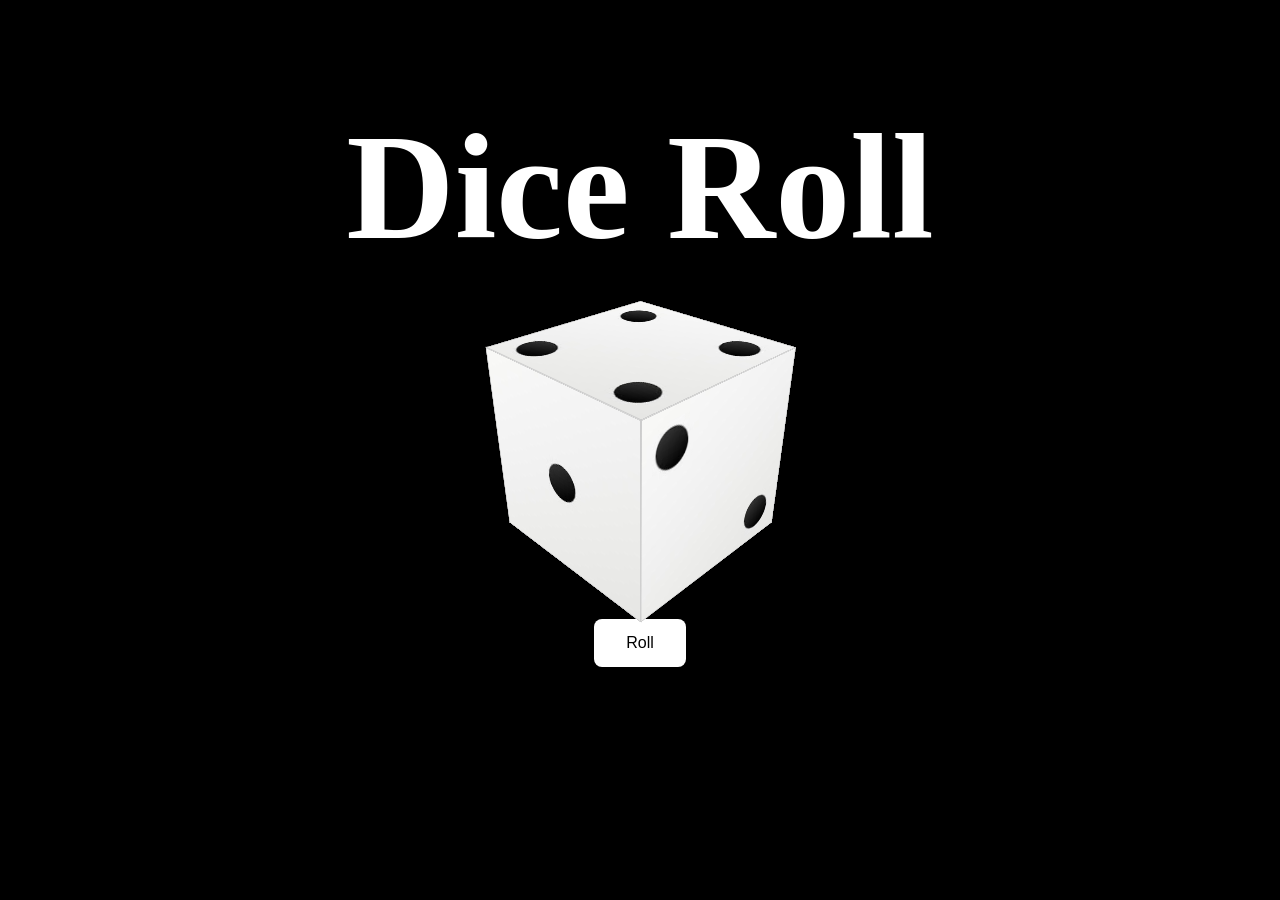
<file: index.html>
<!DOCTYPE html>
<html lang="">
<head>
    <meta charset="utf-8">
    <title>Noah Scott 17B</title>
    <link rel="stylesheet" href="Dice.css" type="text/css">
</head>

<body>
    
    <h1>Dice Roll</h1>
    <div class="container">
        <div class="scene">
            
            <div class="cube" id="cube">
                <div class="face face1"></div>
                <div class="face face2"></div>
                <div class="face face3"></div>
                <div class="face face4"></div>
                <div class="face face5"></div>
                <div class="face face6"></div>
            </div>

        </div>
    </div>
    <div class = "button">    
        <button id = "roll">Roll</button>
        <script src="Dice.js"></script>
    </div>    
    
</body>
</html>
</file>
<file: Dice.css>
html {
    background-color: black;
}

h1 {
    color: #fff;
    display: flex;
    justify-content: center;
    align-items: center;
    font-size: 150px;
    
}

.container {
    display: flex;
    justify-content: center;
    align-items: center;
    height: 15vh;
}

.scene {
    width: 200px;
    height: 200px;
    perspective: 600px;
}
.cube {
    width: 100%;
    height: 100%;
    position: relative;
    transform-style: preserve-3d;
    transform: rotateX(-30deg) rotateY(-45deg);
    transition: transform 2s ease-out;
}
.cube:hover {
    transform: rotateX(-360deg) rotateY(-360deg);
}
.face {
    position: absolute;
    width: 200px;
    height: 200px;
    background-color: white;
    border: 1px solid #ccc;
    display: flex;
    align-items: center;
    justify-content: center;
    font-size: 40px;
}
.face1 { 
    transform: translateZ(100px);
    background-image: url("one.jpg");
    background-size: cover;
    background-position: center; 
} 
.face2 { 
    transform: rotateY(90deg) translateZ(100px);
    background-image: url("two.jpg");
    background-size: cover;
    background-position: center; 
}  
.face3 { 
    transform: rotateY(180deg) translateZ(100px);
    background-image: url("six.jpg");
    background-size: cover;
    background-position: center;  
} 
.face4 { 
    transform: rotateY(-90deg) translateZ(100px);
    background-image: url("five.jpg");
    background-size: cover;
    background-position: center;  
} 
.face5 { 
    transform: rotateX(90deg) translateZ(100px);
    background-image: url("four.jpg");
    background-size: cover;
    background-position: center;  
} 
.face6 { 
    transform: rotateX(-90deg) translateZ(100px);
    background-image: url("three.jpg");
    background-size: cover;
    background-position: center;  
} 

#roll {
    background-color: #fff;
    color: black;
    padding: 15px 32px;
    text-align: center;
    text-decoration: none;
    display: inline-block;
    font-size: 16px;
    margin: 4px 2px;
    cursor: pointer;
    border: none;
    border-radius: 8px;
    align-items: center;
    justify-content: center;

}

.button {
    display: flex;
    justify-content: center;
    align-items: center;
    height: 30vh;
}
</file>
